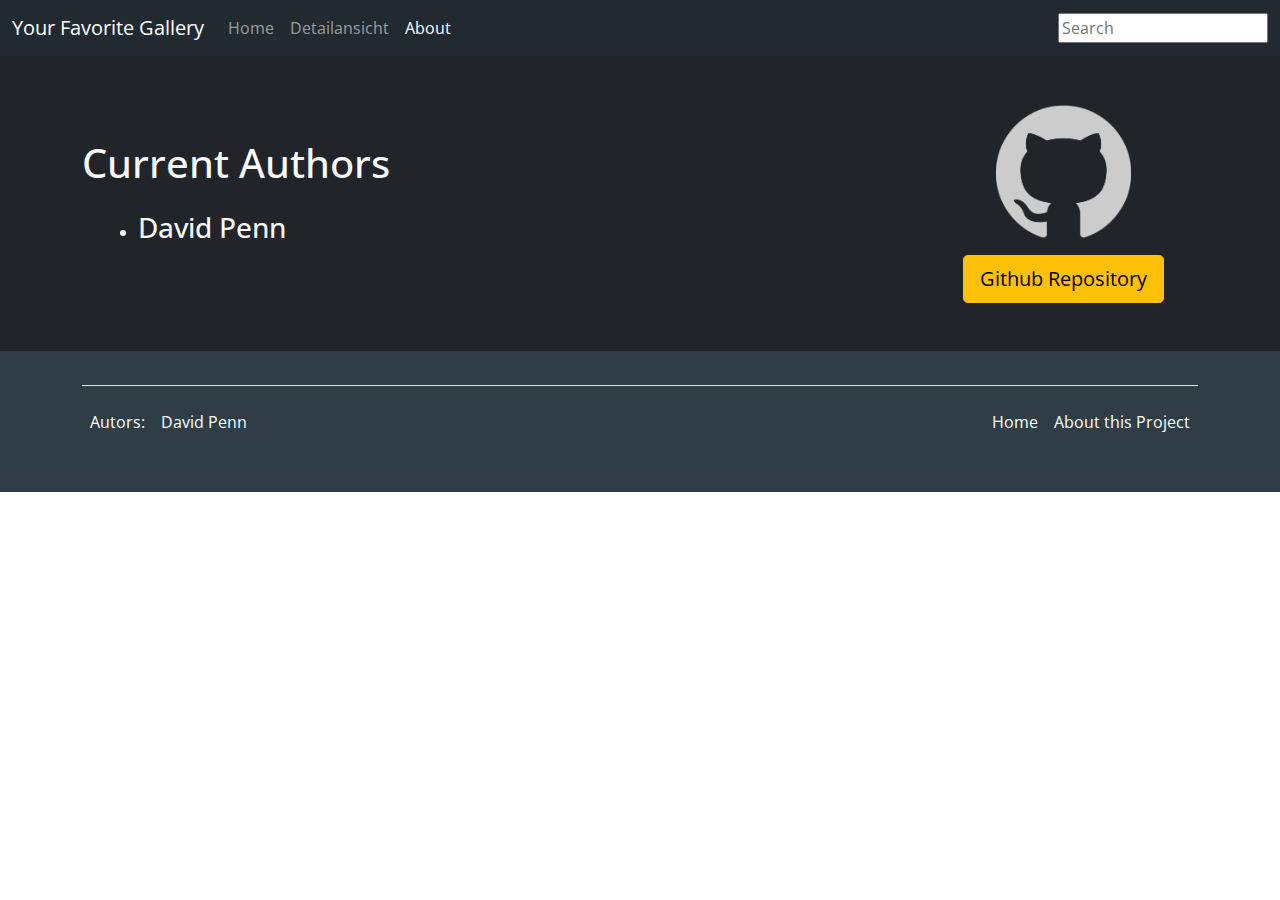
<file: about.html>
<!DOCTYPE html>
<html lang="en">

<head>
    <meta charset="UTF-8">
    <meta http-equiv="X-UA-Compatible" content="IE=edge">
    <meta name="viewport" content="width=device-width, initial-scale=1.0">

    <!-- Bootstrap -->
    <link rel="stylesheet" href="bootstrap-5/css/bootstrap.css">
    <!-- Own CSS -->
    <link href="ausstellung.css" rel="stylesheet" />
    <!-- Google Fonts -->
    <link rel="preconnect" href="https://fonts.googleapis.com" />
    <link rel="preconnect" href="https://fonts.gstatic.com" crossorigin />
    <link href="https://fonts.googleapis.com/css2?family=Open+Sans&family=PT+Sans&display=swap" rel="stylesheet"
        crossorigin="anonymous" />

    <title>Details</title>
</head>

<body>
    <!-- Dummy Element to make space for the header -->
    <div style="height: 56px;"></div>
    <div style="height: 170px;" class="collapse" id="navbarCollapseDummy"></div>

    <!-- Header mit Navigations Elementen und Suchfeld -->
    <div>
        <nav class="navbar navbar-expand-md navbar-dark fixed-top bg-dark-green">
            <div class="container-fluid">
                <a class="navbar-brand" href="#">Your Favorite Gallery</a>
                <button class="navbar-toggler" type="button" data-bs-toggle="collapse" data-bs-target="#navbarCollapse"
                    aria-controls="navbarCollapse" aria-expanded="false" aria-label="Toggle navigation">
                    <span class="navbar-toggler-icon"></span>
                </button>
                <div class="collapse navbar-collapse" id="navbarCollapse">
                    <ul class="navbar-nav me-auto mb-2 mb-md-0">
                        <li class="nav-item">
                            <a class="nav-link" href="./ausstellung.html">Home</a>
                        </li>
                        <li class="nav-item">
                            <a class="nav-link" href="./detail-ansicht.html">Detailansicht</a>
                        </li>
                        <li class="nav-item">
                            <a class="nav-link active" aria-current="page" href="#">About</a>
                        </li>
                    </ul>
                    <form>
                        <input class="" id="searchBar" type="text" value="" placeholder="Search">
                    </form>
                </div>
            </div>
        </nav>
        <!-- Search Results -->
        <div class="d-flex flex-row-reverse">
            <div class="menu-panel " id="searchResults">

            </div>
        </div>
    </div>

    <!-- Authors -->
    <div class="bg-dark text-light p-5 text-center text-sm-start">
        <div class="container">
            <div class="d-sm-flex align-items-center justify-content-between">
                <div>

                    <h1>Current Authors</h1>
                    <ul class="m-4">
                        <li>
                            <h3 class="hover-darken-1">David Penn</h3>
                        </li>
                    </ul>


                </div>
                <div class="d-flex align-items-center justify-content-between flex-column">
                    <img class="img-fluid w-50 d-sm-block img-inv mb-3" id="gitLogo" src="assets/img/GitHub_logo.png"
                        alt="" />
                    <button class="btn btn-warning btn-lg mx-4" id="gitBtn"
                        href="https://getbootstrap.com/docs/5.0/utilities/flex/">
                        Github Repository
                    </button>
                </div>
            </div>
        </div>
    </div>

    <div class="h-100"></div>

    <!-- Footer - Section -->
    <footer class="bottom">
        <div class="container">
            <div class="d-flex justify-content-between align-items-center py-3 my-4 border-top">
                <ul class="nav col-md-4">
                    <li class="nav-item">
                        <div class="nav-link px-2 text-white">Autors:</div>
                    </li>
                    <li class="nav-item"><a href="./about.html" class="nav-link px-2 text-white">David Penn</a></li>

                </ul>

                <ul class="nav col-md-4 justify-content-end">
                    <li class="nav-item"><a href="./ausstellung.html" class="nav-link px-2 text-white">Home</a></li>
                    <li class="nav-item"><a href="#" class="nav-link px-2 text-white">About this Project</a>
                    </li>

                </ul>
            </div>
        </div>
    </footer>




    <script src="./data.js"></script>
    <script>
        let gitBtn = document.getElementById('gitBtn');
        gitBtn.addEventListener(('click'), () => {
            window.location.href = 'https://github.com/davidplmu/mmn-assignment-ausstellung';
        })
    </script>
    <script src="./searchBar.js"></script>



    <!-- Reqired for a Bootstrap-JS Interface -->
    <script src="https://cdn.jsdelivr.net/npm/@popperjs/core@2.10.2/dist/umd/popper.min.js"
        integrity="sha384-7+zCNj/IqJ95wo16oMtfsKbZ9ccEh31eOz1HGyDuCQ6wgnyJNSYdrPa03rtR1zdB"
        crossorigin="anonymous"></script>
    <script src="bootstrap-5/js/bootstrap.js"></script>

</body>

</html>
</file>
<file: ausstellung.css>
body {
    font-family: "Open Sans", sans-serif !important;
    position: relative;
}


html, body {
  max-width: 100%;
  overflow-x: hidden;
}

footer {
    background-color:#2F3E46;
    color: #CAD2C5;
    padding: 10px;
    min-height: 60px;
    
}

.navbar{
  z-index: 9999 !important;  

}



/*
Adjusts the hight of the images to be consistent regardless of the resolution
50vh = the image is set to 50% of the viewport height 
*/
.carousel-item img {
    object-fit: cover;
    object-position: center;
    overflow: hidden;
    height: 50vh;
}

.card-img-container{
    min-width: 13rem;
    min-height: 310px;
    max-height: 65vh; 
}


.card-img-top{
    object-fit: cover;
    object-position: center;
    overflow: hidden;
    
  }

  .card-img-top:hover{
    filter: brightness(0.7);    
  }


.text-link{
  color: #52796F;
}


.hover-darken-1:hover{
  filter: brightness(0.7);    

}

.hover-darken-2:hover{
  filter: brightness(0.4);    

}

.btn-color-1{
  color: #fff;
  background-color: #157347;
  border-color: #146c43;
}

.btn-color-2{
  color: #fff;
  background-color: #354F52;
  border-color: #354F52;
}
.btn-color-2:hover{
  color: #fff;  
  background-color: #2F3E46;
  border-color: #2F3E46;
}

.img-inv{
  filter: invert();
}

.menu-panel {
  position: fixed;
  max-height: 20vh;
  z-index: 9998 !important;  
}



.text-light-green{
  color: #CAD2C5;
}

.text-light-green-2{
  color: #84A98C;
}

.text-normal-green{
  color: #52796F;
}

.text-dark-green{
  color: #354F52;
}

.text-dark-green-2{
  color: #2F3E46;
}

.bg-dark-green{
  background-color: #202a30 !important;
}

.bg-light-green{
    background-color: #CAD2C5;
}
  
.bg-light-green-2{
  background-color: #84A98C;
}


#gitLogo{
  max-width: 30vh;
}

.hover-text-normal-green:hover{
  color: #84A98C;
}

.download-icon {
  background-image: url('./assets/icons/download-svgrepo-com.svg');
  background-position: left center;
  background-repeat: no-repeat;
  padding-right: 15px;
  margin-left: 5px;

}

.view-icon {
  background-image: url('./assets/icons/view-svgrepo-com.svg');
  background-position: left center;
  background-repeat: no-repeat;
  padding-right: 15px;
  margin-left: 5px;

}

.like-icon {
  background-image: url('./assets/icons/like-svgrepo-com.svg');
  background-position: left center;
  background-repeat: no-repeat;
  padding-right: 15px;
  margin-left: 5px;
}
</file>
